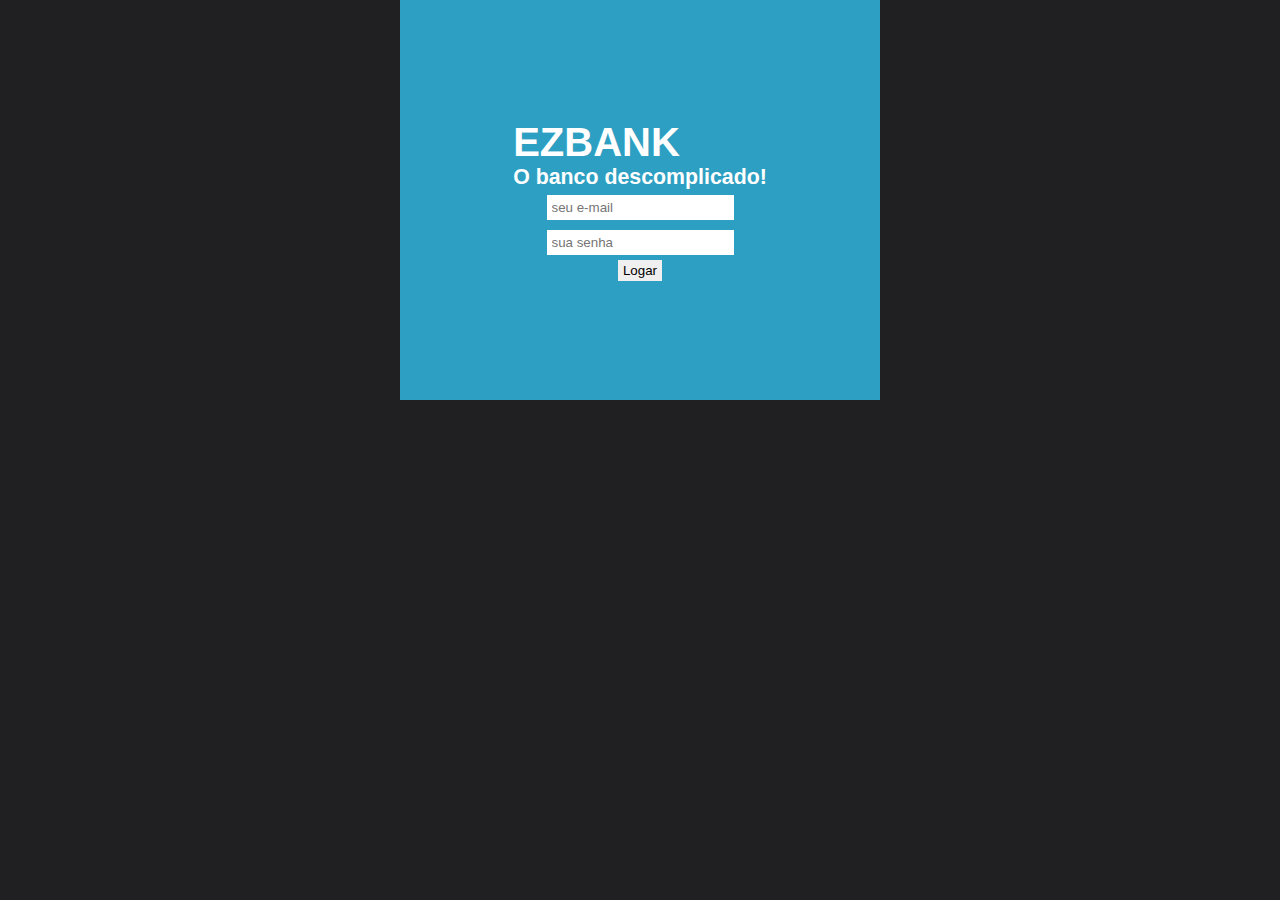
<file: index.html>
<!DOCTYPE html>
<html lang="pt-br">

<head>
    <title>EZbank - O banco Descomplicado!</title>

    <meta charset="utf8" />
    <meta name="viewport" content="width=device-width, initial-scale=1.0" />
    <!-- CSS only -->
    <link href="https://cdn.jsdelivr.net/npm/bootstrap@5.2.3/dist/css/bootstrap.min.css" rel="stylesheet" integrity="sha384-rbsA2VBKQhggwzxH7pPCaAqO46MgnOM80zW1RWuH61DGLwZJEdK2Kadq2F9CUG65" crossorigin="anonymous" />
    <link rel="stylesheet" href="assets/styles.css" />
</head>

<body>
    <div class="clear-screen">
        <div class="align-screen">
            <div class="col-md-8">
                <div class="container-fluid text-center">
                    <div class="row">
                        <div class="col">
                            <h1>EZBANK</h1>
                            <h2>O banco descomplicado!</h2>
                        </div>
                        <section id="login">
                            <form action="home.html" method="get" class="login">
                                <input class="pass" type="text" placeholder="seu e-mail" name="usuario" />
                                <input type="password" placeholder="sua senha" name="senha" />
                                <button type="submit" class="botao">Logar</button>
                            </form>
                        </section>
                    </div>
                </div>
            </div>
        </div>
    </div>
</body>

</html>
</file>
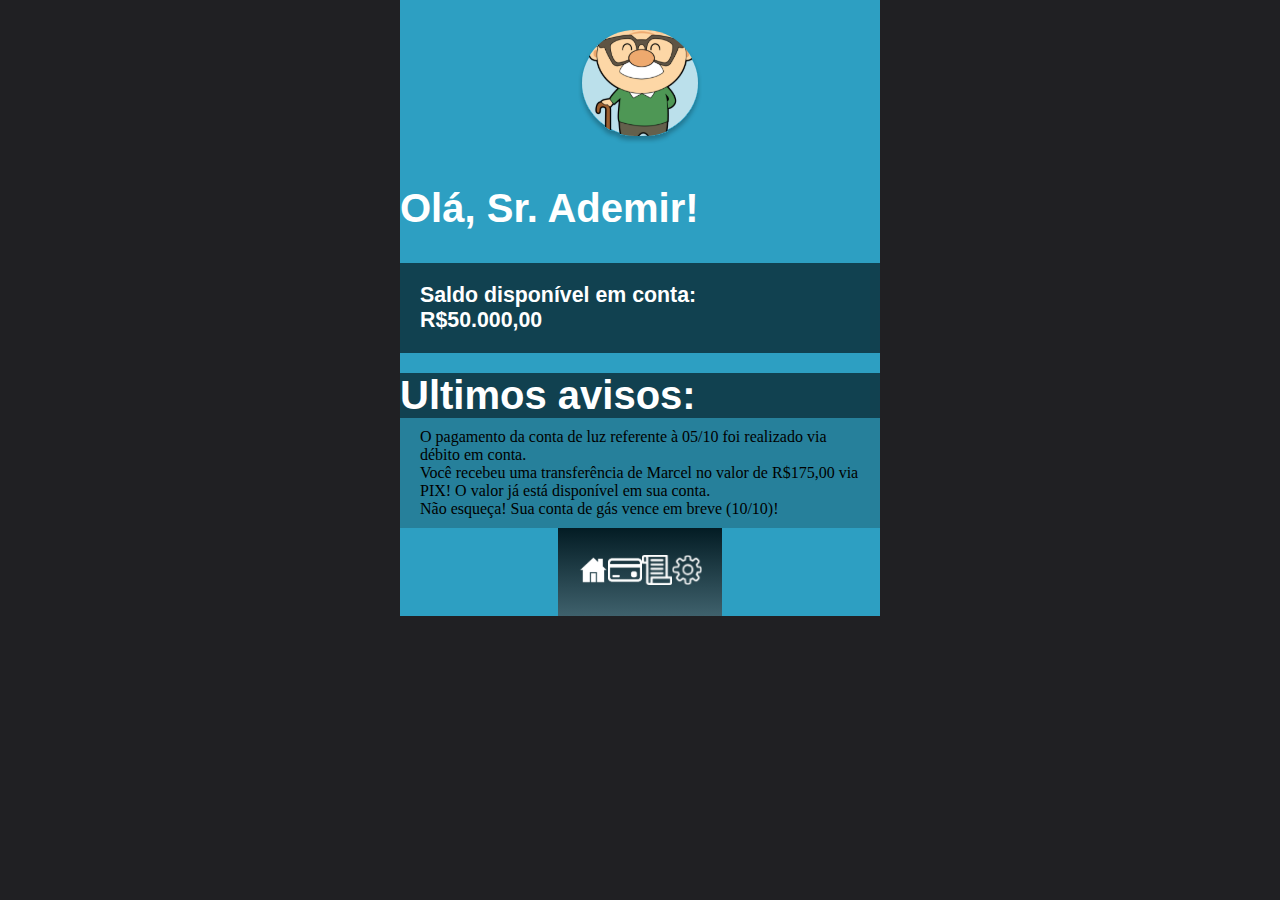
<file: home.html>
<!DOCTYPE html>
<html lang="pt-br">

<head>
    <title>EZbank - O banco Descomplicado!</title>

    <meta charset="utf8" />
    <meta name="viewport" content="width=device-width, initial-scale=1.0" />
    <!-- CSS only -->
    <link href="https://cdn.jsdelivr.net/npm/bootstrap@5.2.3/dist/css/bootstrap.min.css" rel="stylesheet" integrity="sha384-rbsA2VBKQhggwzxH7pPCaAqO46MgnOM80zW1RWuH61DGLwZJEdK2Kadq2F9CUG65" crossorigin="anonymous" />
    <link rel="stylesheet" href="assets/styles.css" />
</head>

<body>
    <div class="clear-screen">
        <div class="align-screen">
            <div class="col-md-8">
                <div class="imagem-perfil"><img src="svg/img-perfil.svg"></div>
                <div class="container-fluid text-center">
                    <h1 id="nome_usuario">Olá, Sr. Ademir!</h1>
                </div>

                <div class="container">
                    <div class="row">
                        <div id="saldo">
                            <h2>Saldo disponível em conta:</h2>
                            <h2>R$50.000,00</h2>
                        </div>
                    </div>
                </div>

                <div id="info" class="container">
                    <div class="row">
                        <h1>Ultimos avisos:</h1>
                        <ul>
                            <li>O pagamento da conta de luz referente à 05/10 foi realizado via débito em conta.</li>
                            <li>Você recebeu uma transferência de Marcel no valor de R$175,00 via PIX! O valor já está disponível em sua conta.</li>
                            <li>Não esqueça! Sua conta de gás vence em breve (10/10)!</li>
                        </ul>
                    </div>
                </div>
            </div>
            <div class="container-fluid">
                <div class="row">
                    <ul class="footer-menu">
                        <li>
                            <a href="#">
                                <i><img src="svg/icon-home.svg" alt="home"></i>
                            </a>
                        </li>
                        <li>
                            <a href="#"><i><img src="svg/icon-card.svg" alt="cartão"></i></a>
                        </li>
                        <li>
                            <a href="#"><i><img src="svg/icon-paper.svg" alt="extrato"></i></a>
                        </li>
                        <li>
                            <a href="#"><i><img src="svg/icon-cfg.svg" alt="configurações"></i></a>
                        </li>
                    </ul>
                </div>
            </div>
        </div>

    </div>

</body>

</html>
</file>
<file: assets/styles.css>
* {
    margin: 0;
    padding: 0;
    border: 0;
}

body {
    background-color: #202023;
}

h1 {
    font-family: sans-serif;
    font-size: 30pt;
    color: white;
}

h2 {
    font-family: sans-serif;
    font-size: 16pt;
    color: white;
}

.imagem-perfil {
    padding: 30px 0 10px 0;
}

.imagem-perfil img {
    display: block;
    margin: 0 auto;
}

.clear-screen {
    margin: 0 auto;
    padding: 0;
}

.align-screen {
    background-color: #2D9FC2;
    margin: 0 auto;
    display: flex;
    justify-content: center;
    min-height: 400px;
    max-width: 480px;
    flex-direction: column;
    align-items: center;
}

#nome_usuario {
    margin: 32px 0;
}

#saldo {
    background-color: #114150;
    margin: 0 0 20px 0;
    padding: 20px;
}

#info h1 {
    background-color: #114150;
    margin: 0;
}

#info ul {
    list-style: none;
    padding: 10px 20px;
    background-color: #26809b;
}

.footer-menu {
    background: rgb(3, 28, 36);
    background: linear-gradient(180deg, rgba(3, 28, 36, 1) 0%, rgba(63, 97, 108, 1) 100%);
    list-style: none;
    display: flex;
    justify-content: space-between;
    align-items: center;
    margin: 0;
    padding: 27px 20px;
}

.footer-menu li {
    text-align: center;
    padding: 0;
}

.footer-menu li i img {
    height: 30px;
}

.pass {
    margin: 4px;
}

.login {
    display: flex;
    flex-direction: column;
    align-items: center;
}

.login input {
    margin: 5px 0;
    outline: none;
    padding: 5px;
}

.botao {
    padding: 3px 5px;
}
</file>
